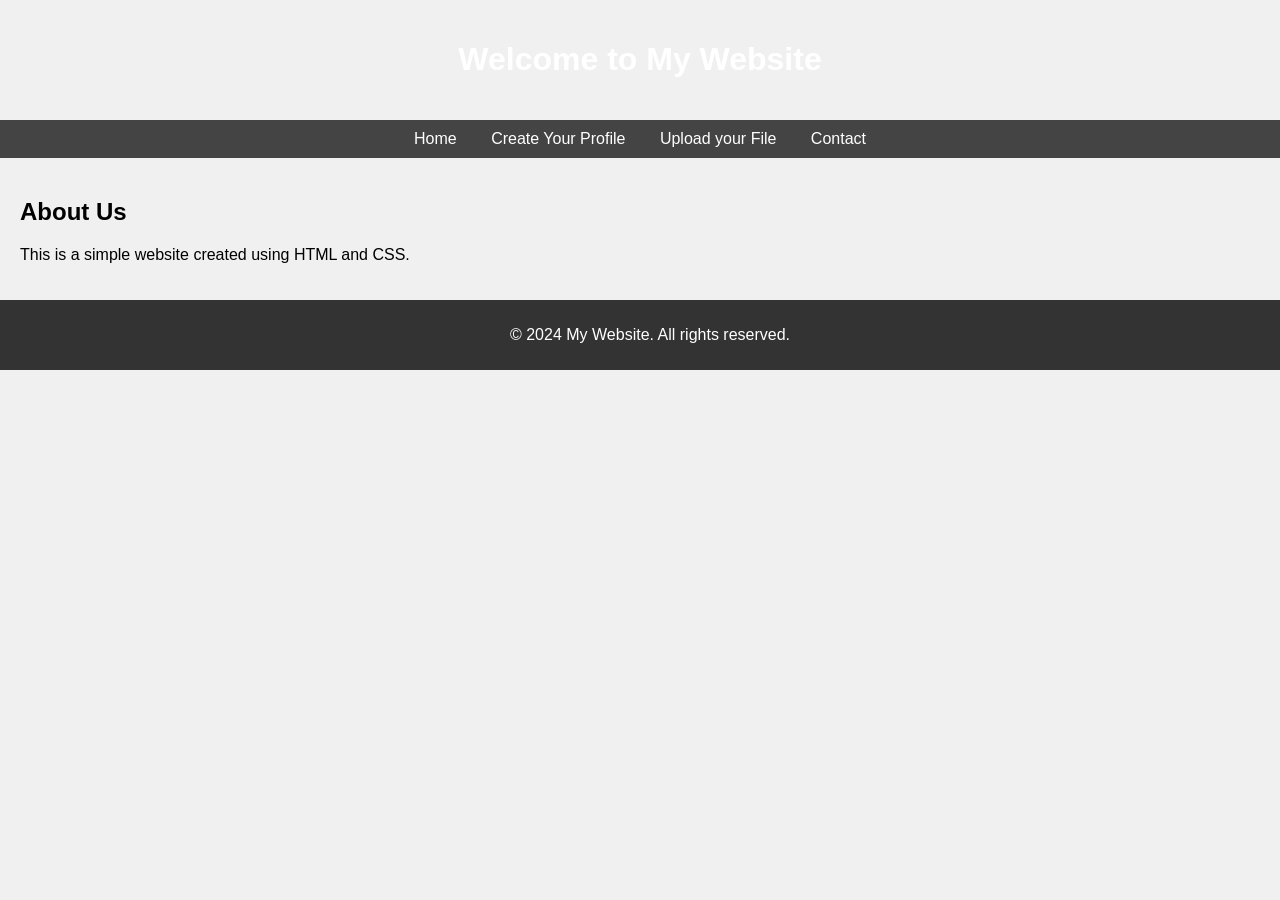
<file: legacy-website/old/index.html>
<!DOCTYPE html>
<html lang="en">
<head>
    <meta charset="UTF-8">
    <meta name="viewport" content="width=device-width, initial-scale=1.0">
    <title>My Simple Website</title>
    
	<link rel="stylesheet" href="styles.css">
<!-- 	
<style>
        /* CSS styles */
        body {
            font-family: Arial, sans-serif;
            margin: 0;
            padding: 0;
            background-color: #f0f0f0;
        }
        header {
            background-color: #333;
            color: #fff;
            padding: 20px;
            text-align: center;
        }
        nav {
            background-color: #444;
            color: #fff;
            padding: 10px;
            text-align: center;
        }
        nav a {
            color: #fff;
            text-decoration: none;
            padding: 10px;
            margin: 0 5px;
        }
        nav a:hover {
            background-color: #555;
        }
        section {
            padding: 20px;
        }
        footer {
	    background-color: #333;
	    color: #fff;
	    padding: 10px;
	    text-align: center;
	    /* Remove the position: fixed; property */
	    width: 100%;
	}
    </style>

 --> 
</head>
<body>

    <header>
        <h1>Welcome to My Website</h1>
    </header>

    <nav>
        <a href="https://lcashish1.github.io/index.html">Home</a>
        <a href="https://lcashish1.github.io/new">Create Your Profile</a>
        <a href="https://lcashish1.github.io/fl">Upload your File</a>
        <a href="https://lcashish1.github.io/con">Contact</a>
    </nav>

    <section>
        <h2>About Us</h2>
        <p>This is a simple website created using HTML and CSS.</p>
    </section>

    <footer>
        <p>&copy; 2024 My Website. All rights reserved.</p>
    </footer>

</body>
</html>
</file>
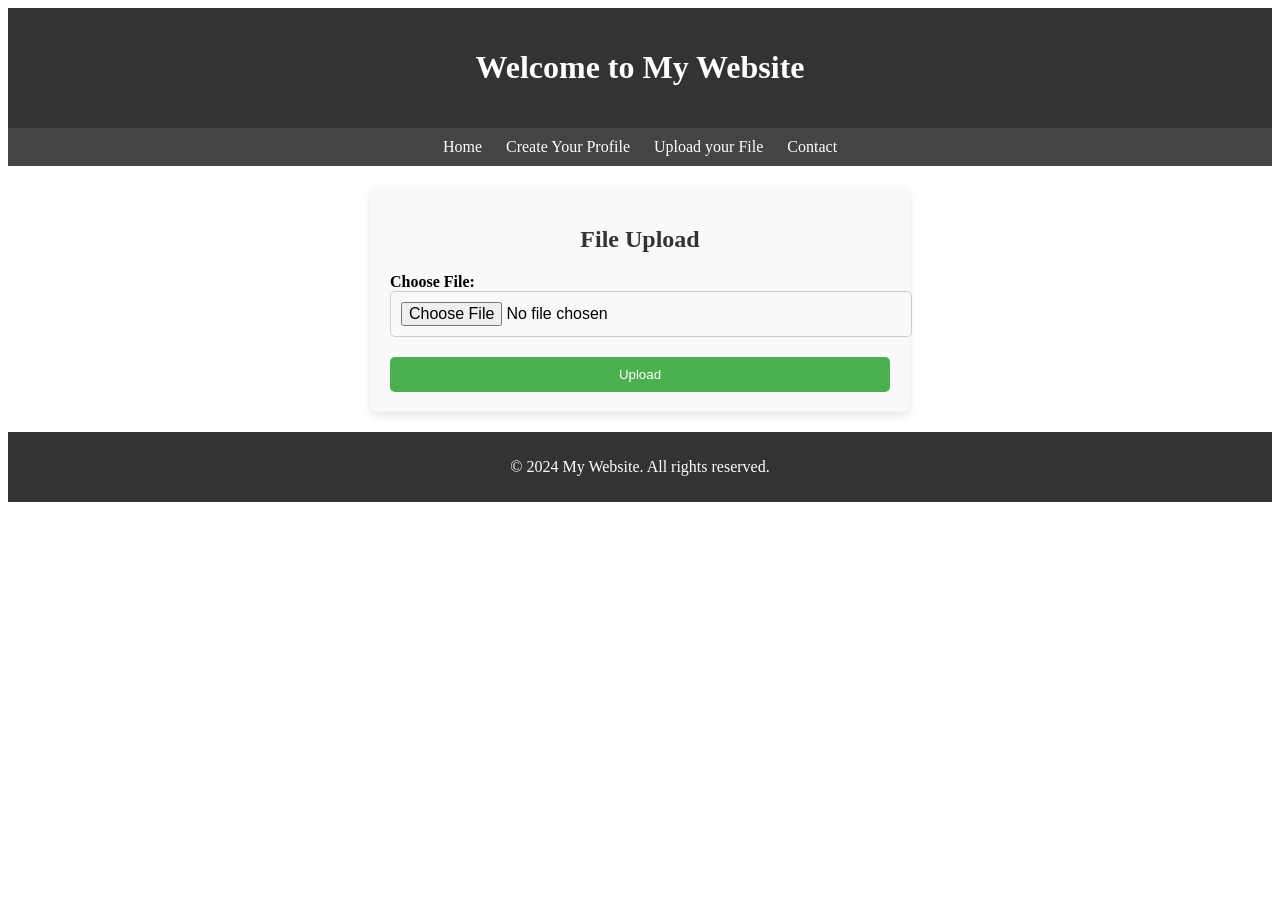
<file: legacy-website/old/fl/index.html>
<!DOCTYPE html>
<html lang="en">
<head>
    <meta charset="UTF-8">
    <meta name="viewport" content="width=device-width, initial-scale=1.0">
    <title>File Upload</title>

    <link rel="stylesheet" href="https://lcashish1.github.io/styles.css"> 
    <link rel="stylesheet" href="styles.css">
</head>
<body>

	<header>
        <h1>Welcome to My Website</h1>
    </header>

    <nav>
        <a href="https://lcashish1.github.io/index.html">Home</a>
        <a href="https://lcashish1.github.io/new">Create Your Profile</a>
        <a href="https://lcashish1.github.io/fl">Upload your File</a>
        <a href="https://lcashish1.github.io/con">Contact</a>
    </nav>


    <div class="container">
        <h2>File Upload</h2>
        <form action="upload.php" method="post" enctype="multipart/form-data">
            <div class="form-group">
                <label for="fileInput">Choose File:</label>
                <input type="file" name="file" id="fileInput" accept=".pdf,.doc,.docx,.txt" required>
            </div>
            <button type="submit" name="submit">Upload</button>
        </form>
    </div>
    <script src="script.js"></script>


 <footer>
        <p>&copy; 2024 My Website. All rights reserved.</p>
    </footer>

</body>
</html>
</file>
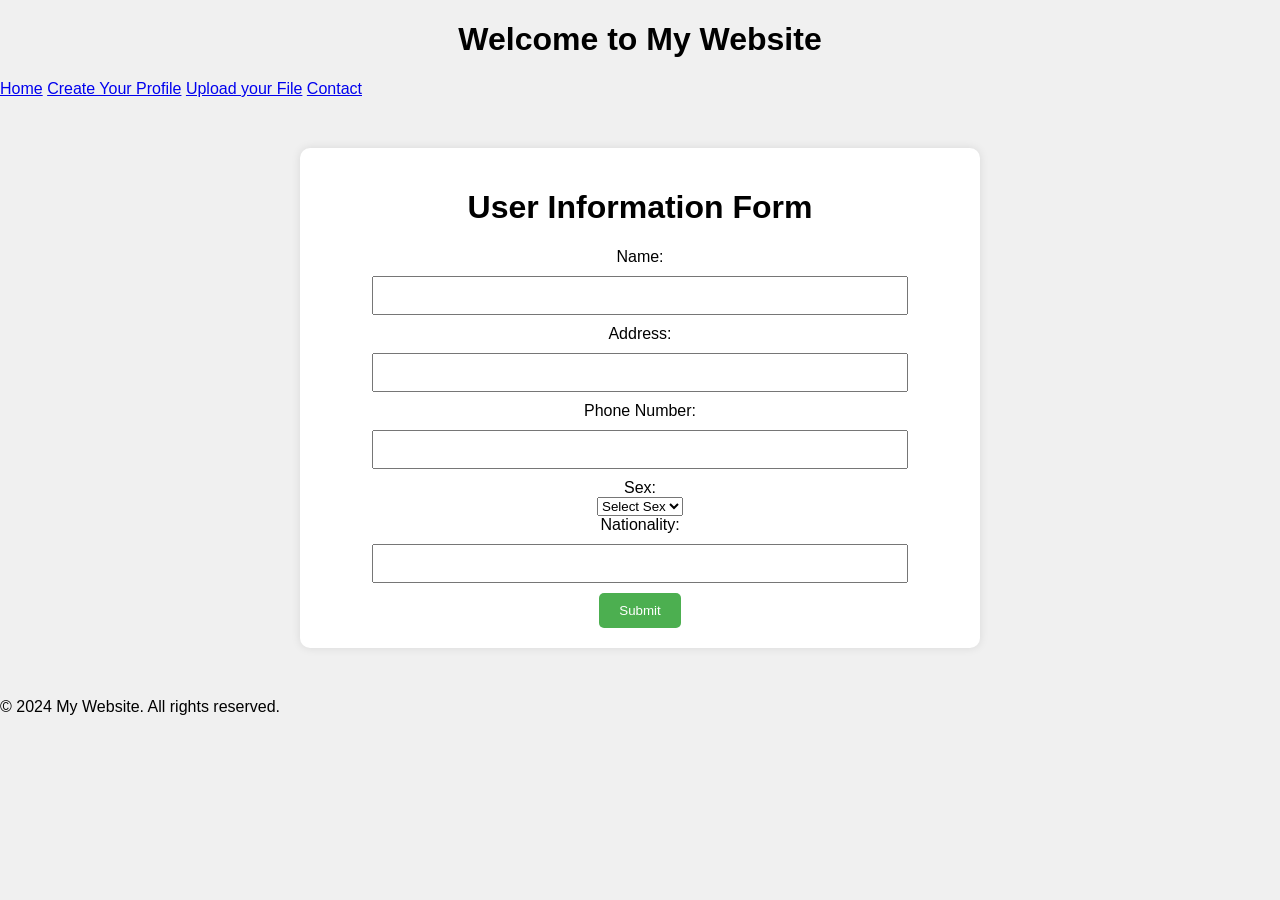
<file: legacy-website/old/new/index.html>
<!DOCTYPE html>
<html lang="en">
<head>
    <meta charset="UTF-8">
    <meta name="viewport" content="width=device-width, initial-scale=1.0">
    <title>User Information Form</title>
   <link rel="stylesheet" href="https://lcashish1.github.io/styles.css">
     <link rel="stylesheet" href="styles.css">
</head>
<body>

    <header>
        <h1>Welcome to My Website</h1>
    </header>

    <nav>
        <a href="https://lcashish1.github.io/index.html">Home</a>
        <a href="https://lcashish1.github.io/new">Create Your Profile</a>
        <a href="https://lcashish1.github.io/fl">Upload your File</a>
        <a href="https://lcashish1.github.io/con">Contact</a>
    </nav>



    <div class="container">
        <h1>User Information Form</h1>
        <form action="submit.php" method="post">
            <label for="name">Name:</label><br>
            <input type="text" id="name" name="name" required><br>
            
            <label for="address">Address:</label><br>
            <input type="text" id="address" name="address" required><br>
            
            <label for="phone">Phone Number:</label><br>
            <input type="text" id="phone" name="phone" required><br>
            
            <label for="sex">Sex:</label><br>
            <select id="sex" name="sex" required>
                <option value="">Select Sex</option>
                <option value="Male">Male</option>
                <option value="Female">Female</option>
                <option value="Other">Other</option>
            </select><br>
            
            <label for="nationality">Nationality:</label><br>
            <input type="text" id="nationality" name="nationality" required><br>
            
            <input type="submit" value="Submit">
        </form>
    </div>


 <footer>
        <p>&copy; 2024 My Website. All rights reserved.</p>
    </footer>
</body>
</html>
</file>
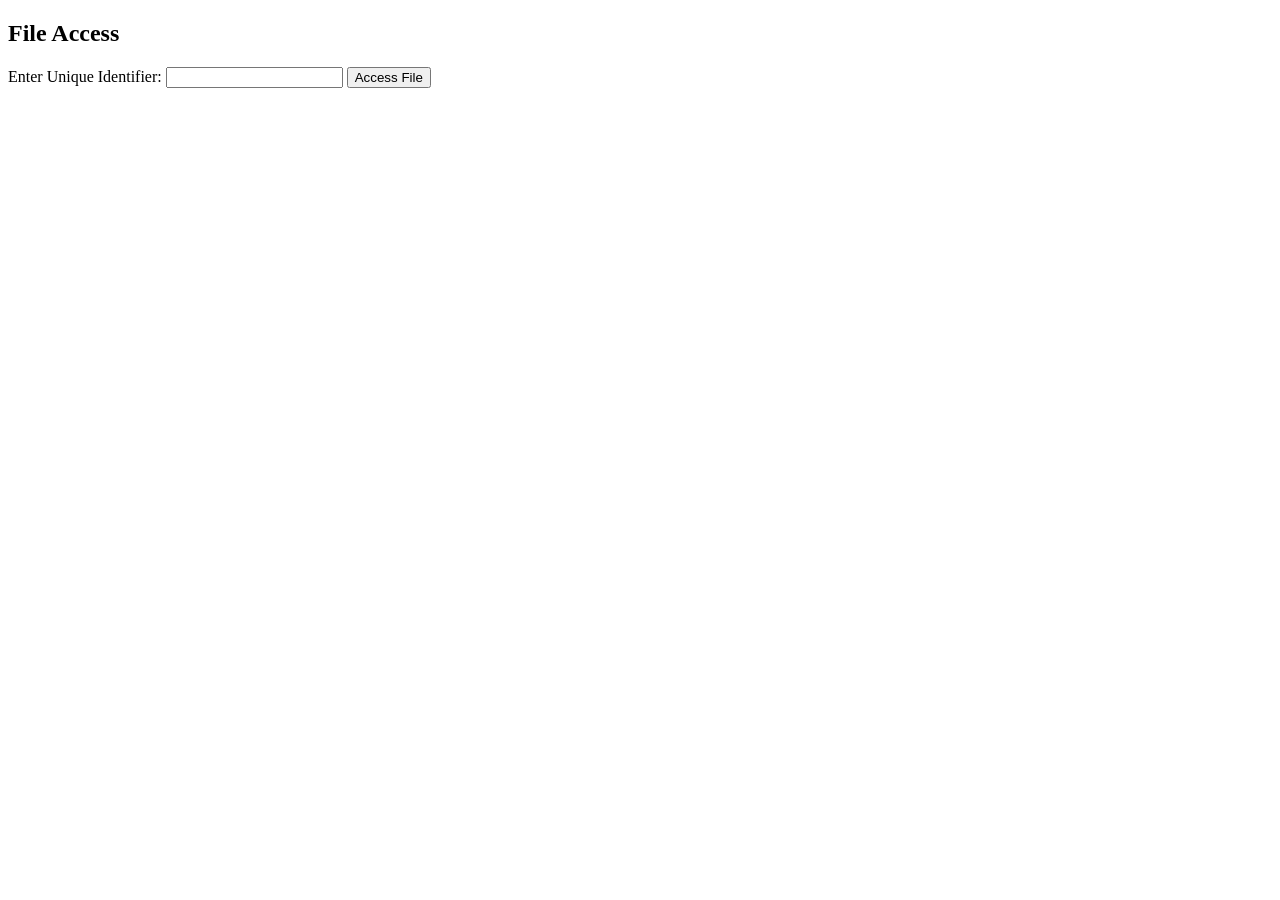
<file: legacy-website/old/fl/access.html>
<!DOCTYPE html>
<html lang="en">
<head>
    <meta charset="UTF-8">
    <meta name="viewport" content="width=device-width, initial-scale=1.0">
    <title>File Access</title>
</head>
<body>
    <h2>File Access</h2>
    <form action="download.php" method="get">
        <label for="identifier">Enter Unique Identifier:</label>
        <input type="text" name="identifier" id="identifier" required>
        <button type="submit">Access File</button>
    </form>
</body>
</html>
</file>
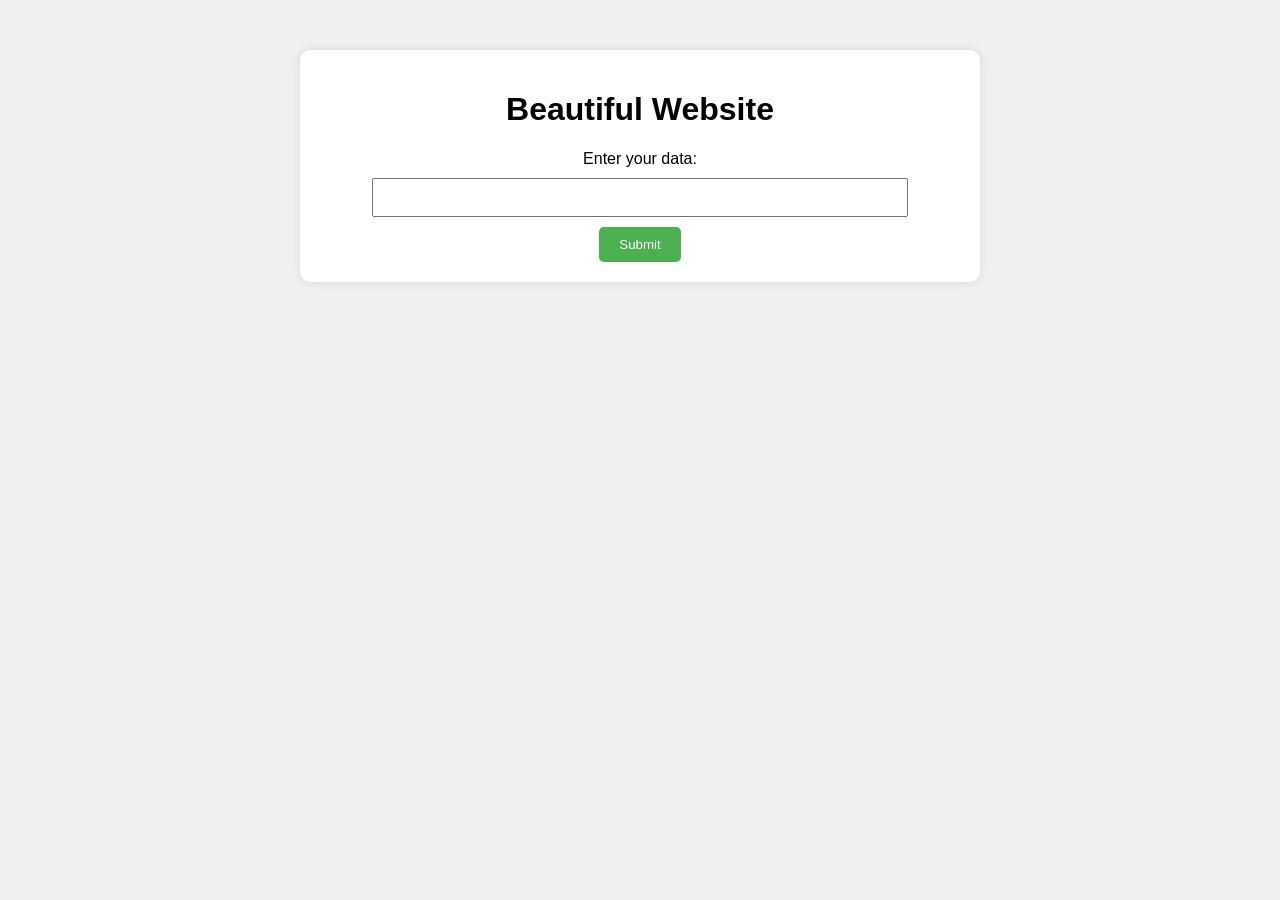
<file: legacy-website/old/new/home.html>
<!DOCTYPE html>
<html lang="en">
<head>
    <meta charset="UTF-8">
    <meta name="viewport" content="width=device-width, initial-scale=1.0">
    <title>Beautiful Website</title>
    <link rel="stylesheet" href="styles2.css">
</head>
<body>
    <div class="container">
        <h1>Beautiful Website</h1>
        <form action="submit2.php" method="post">
            <label for="inputData">Enter your data:</label><br>
            <input type="text" id="inputData" name="inputData"><br>
            <input type="submit" value="Submit">
        </form>
    </div>
</body>
</html>
</file>
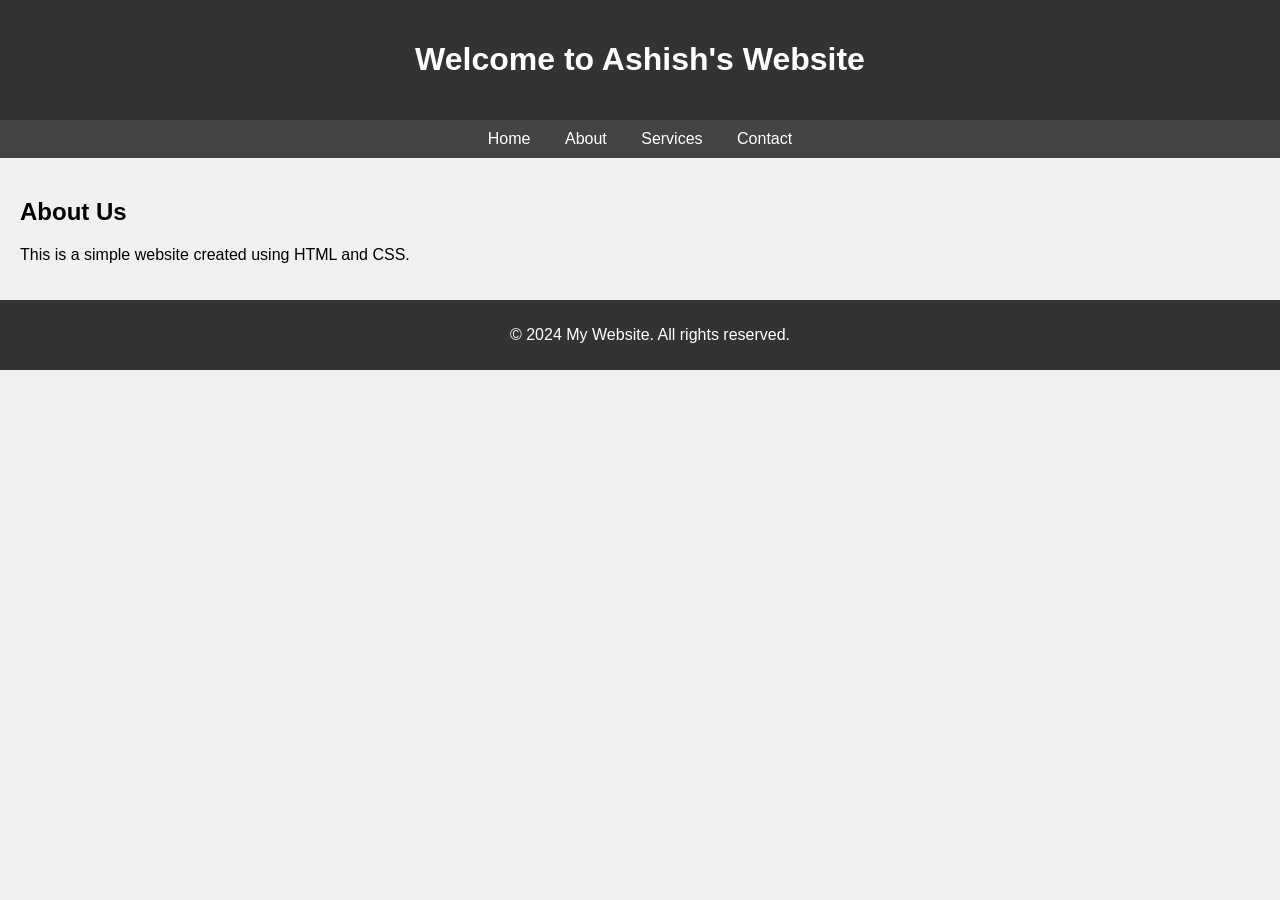
<file: legacy-website/old/new/thank.html>
<!DOCTYPE html>
<html lang="en">
<head>
    <meta charset="UTF-8">
    <meta name="viewport" content="width=device-width, initial-scale=1.0">
    <title>My Simple Website</title>
    <style>
        /* CSS styles */
        body {
            font-family: Arial, sans-serif;
            margin: 0;
            padding: 0;
            background-color: #f0f0f0;
        }
        header {
            background-color: #333;
            color: #fff;
            padding: 20px;
            text-align: center;
        }
        nav {
            background-color: #444;
            color: #fff;
            padding: 10px;
            text-align: center;
        }
        nav a {
            color: #fff;
            text-decoration: none;
            padding: 10px;
            margin: 0 5px;
        }
        nav a:hover {
            background-color: #555;
        }
        section {
            padding: 20px;
        }
        footer {
	    background-color: #333;
	    color: #fff;
	    padding: 10px;
	    text-align: center;
	    /* Remove the position: fixed; property */
	    width: 100%;
	}
    </style>
</head>
<body>

    <header>
        <h1>Welcome to Ashish's Website</h1>
    </header>

    <nav>
        <a href="#">Home</a>
        <a href="#">About</a>
        <a href="#">Services</a>
        <a href="#">Contact</a>
    </nav>

    <section>
        <h2>About Us</h2>
        <p>This is a simple website created using HTML and CSS.</p>
    </section>

    <footer>
        <p>&copy; 2024 My Website. All rights reserved.</p>
    </footer>

</body>
</html>
</file>
<file: legacy-website/old/styles.css>
/* CSS styles */
        body {
            font-family: Arial, sans-serif;
            margin: 0;
            padding: 0;
            background-color: #f0f0f0;
        }
        header {
            background-image: url('https://natureconservancy-h.assetsadobe.com/is/image/content/dam/tnc/nature/en/photos/Zugpsitze_mountain.jpg?crop=0%2C176%2C3008%2C1654&wid=2000&hei=1100&scl=1.504');
            background-size: cover;
            background-position: center;
            color: #fff;
            padding: 20px;
            text-align: center;
        }
        nav {
            background-color: #444;
            color: #fff;
            padding: 10px;
            text-align: center;
        }
        nav a {
            color: #fff;
            text-decoration: none;
            padding: 10px;
            margin: 0 5px;
        }
        nav a:hover {
            background-color: #555;
        }
        section {
            padding: 20px;
        }
        footer {
            background-color: #333;
            color: #fff;
            padding: 10px;
            text-align: center;
            /* Remove the position: fixed; property */
            width: 100%;
        }
</file>
<file: legacy-website/old/fl/styles.css>
/* styles.css */

/* File Upload Section */
.container {
  margin: 20px auto;
  max-width: 500px; /* Adjust max-width as needed */
  padding: 20px;
  background-color: #f9f9f9;
  border-radius: 8px;
  box-shadow: 0 4px 8px rgba(0, 0, 0, 0.1);
}

.container h2 {
  margin-bottom: 20px;
  text-align: center;
  color: #333; /* Adjust color as needed */
}

.form-group {
  margin-bottom: 20px;
}

label {
  display: block;
  font-weight: bold;
}

input[type="file"] {
  display: block;
  width: 100%;
  padding: 10px;
  border: 1px solid #ccc;
  border-radius: 5px;
  font-size: 16px;
}

button[type="submit"] {
  display: block;
  width: 100%;
  padding: 10px;
  background-color: #4CAF50;
  color: white;
  border: none;
  border-radius: 5px;
  cursor: pointer;
}

button[type="submit"]:hover {
  background-color: #45a049;
}

/* Header */
header {
  background-color: #333;
  color: white;
  padding: 20px;
  text-align: center;
}

/* Navigation */
nav {
  background-color: #444;
  padding: 10px;
  text-align: center;
}

nav a {
  color: white;
  text-decoration: none;
  margin: 0 10px;
}

nav a:hover {
  text-decoration: underline;
}

/* Footer */
footer {
  background-color: #333;
  color: white;
  padding: 10px;
  text-align: center;
}
</file>
<file: legacy-website/old/new/styles.css>
body {
    font-family: Arial, sans-serif;
    background-color: #f0f0f0;
    margin: 0;
    padding: 0;
}

.container {
    width: 50%;
    margin: 50px auto;
    background-color: #fff;
    padding: 20px;
    border-radius: 10px;
    box-shadow: 0 0 10px rgba(0, 0, 0, 0.1);
}

h1 {
    text-align: center;
}

form {
    text-align: center;
}

input[type="text"] {
    width: 80%;
    padding: 10px;
    margin: 10px 0;
}

input[type="submit"] {
    padding: 10px 20px;
    background-color: #4CAF50;
    color: white;
    border: none;
    border-radius: 5px;
    cursor: pointer;
}

input[type="submit"]:hover {
    background-color: #45a049;
}
</file>
<file: legacy-website/old/new/styles2.css>
body {
    font-family: Arial, sans-serif;
    background-color: #f0f0f0;
    margin: 0;
    padding: 0;
}

.container {
    width: 50%;
    margin: 50px auto;
    background-color: #fff;
    padding: 20px;
    border-radius: 10px;
    box-shadow: 0 0 10px rgba(0, 0, 0, 0.1);
}

h1 {
    text-align: center;
}

form {
    text-align: center;
}

input[type="text"] {
    width: 80%;
    padding: 10px;
    margin: 10px 0;
}

input[type="submit"] {
    padding: 10px 20px;
    background-color: #4CAF50;
    color: white;
    border: none;
    border-radius: 5px;
    cursor: pointer;
}

input[type="submit"]:hover {
    background-color: #45a049;
}
</file>
